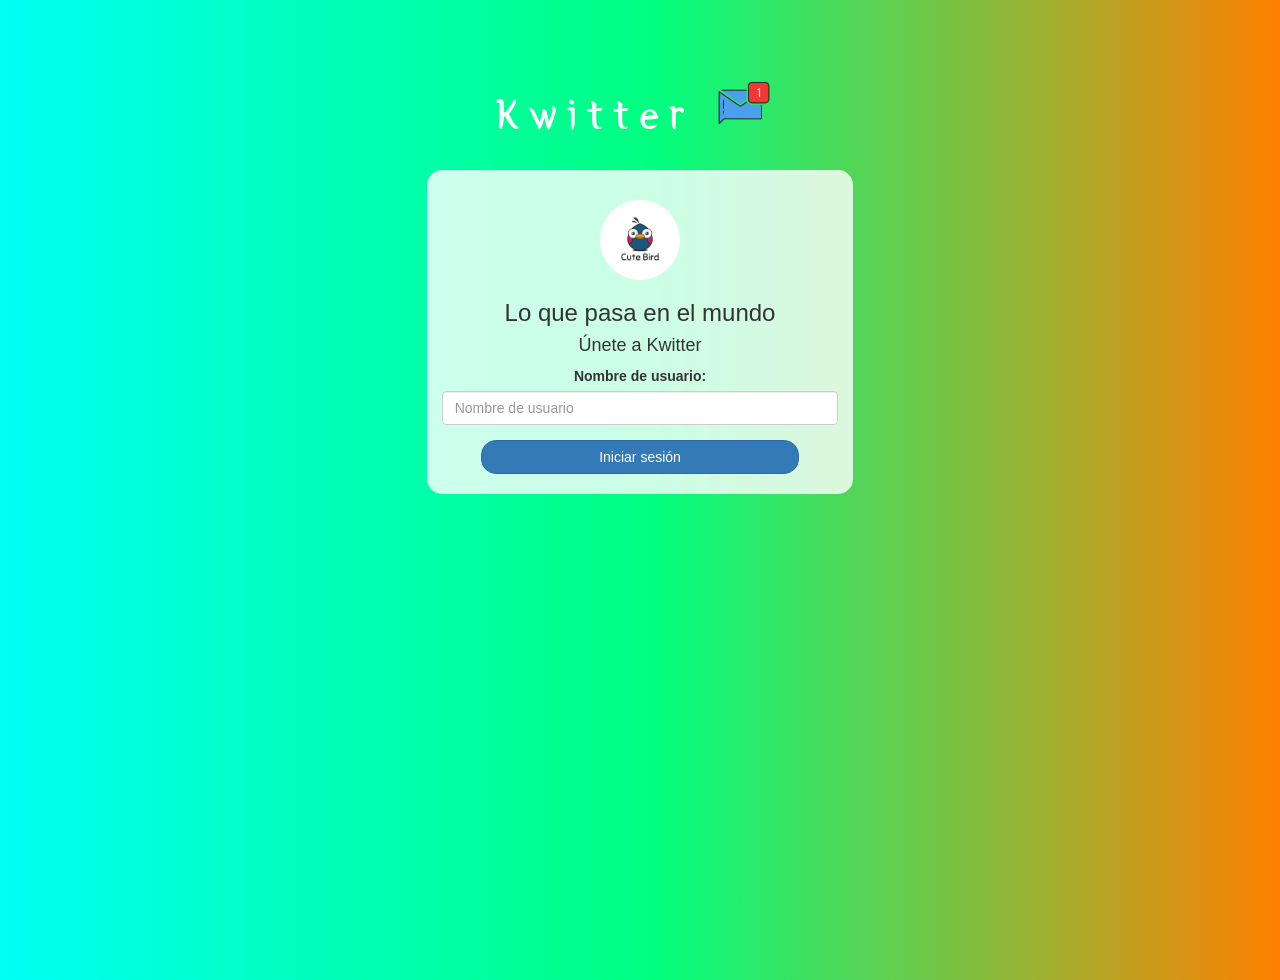
<file: index.html>
<!DOCTYPE html>
<html>
<head>
	<title>Kwitter</title>
	<link href="https://fonts.googleapis.com/css?family=Yeon+Sung&display=swap" rel="stylesheet"><meta name="viewport" content="width=device-width, initial-scale=1">

	<link rel="stylesheet" href="https://maxcdn.bootstrapcdn.com/bootstrap/3.4.0/css/bootstrap.min.css">
	<script src="https://ajax.googleapis.com/ajax/libs/jquery/3.4.1/jquery.min.js"></script>
	<script src="https://maxcdn.bootstrapcdn.com/bootstrap/3.4.0/js/bootstrap.min.js"></script>

	<link rel="stylesheet" type="text/css" href="style.css">
	<script src="kwitter.js"></script>
</head>
<body>
<center>
	<h1 class="header">	
		Kwitter	<sup>
	<img src="m2.png">
	</sup>
</h1>
	<div class="col-lg-4 col-md-6 col-sm-6 col-xs-11 login_div">
	<img src="logo.png" class="logo">
		<h3 >Lo que pasa en el mundo</h3>
		<h4 >Únete a Kwitter</h4>
		<div class="form-group">
		  <label >Nombre de usuario:</label>
		  <input type="text" id="user_name" placeholder="Nombre de usuario" class="form-control">
		</div>
		<button id="login_button" class="btn btn-primary" onclick="adduser()">Iniciar sesión</button>
		<br><br>
	</div>
</center>
</body>
</html>
</file>
<file: style.css>
html, body
{
  height: 100%;
  margin: 0;
}

body
{
background-image: linear-gradient(90deg, rgba(0,255,244,1) 0%, rgba(0,255,128,1) 51%, rgba(255,128,0,1) 100%);
}

.header
{
	color: white;font-family: 'Yeon Sung';font-size: 45px;letter-spacing: 10px;margin-top: 80px;
}
.header img
{
	width: 80px;margin-left: -15px;
}

.login_div
{
	background: rgba(255,255,255,0.8);float: none;border-radius: 15px;
}

.logo
{
	width: 80px;margin-top: 30px;border-radius: 40px;
}

#login_button
{
	width: 80%;border-radius: 15px;
}

.room_name
{
	cursor: pointer;
	font-size: 20px;
}


#logout
{
	font-size: 20px; float: right;
}


#output
{
	padding: 10px; width:80%;background: rgba(255,255,255,0.8);border-radius: 15px;
}

.input_div_room_page
{
	width: 80%;
}

.input_div label
{
	color: white;font-size: 20px;
}


.input_div_message_page
{
	position: fixed;bottom: 0px;width: 100%;background: rgba(255,255,255,0.8);
}
.input_div_message_page label
{
	color: black;
}
.input_div_message_page #msg
{
	width: 80%;
}
.input_div_message_page button
{
	margin-top: 15px;
	width: 50%; 
}
.color_white
{
	color: white
}

.user_tick
{
	width:20px;
}
.message_h4
{
	padding-left:5px;color:grey;
}
</file>
